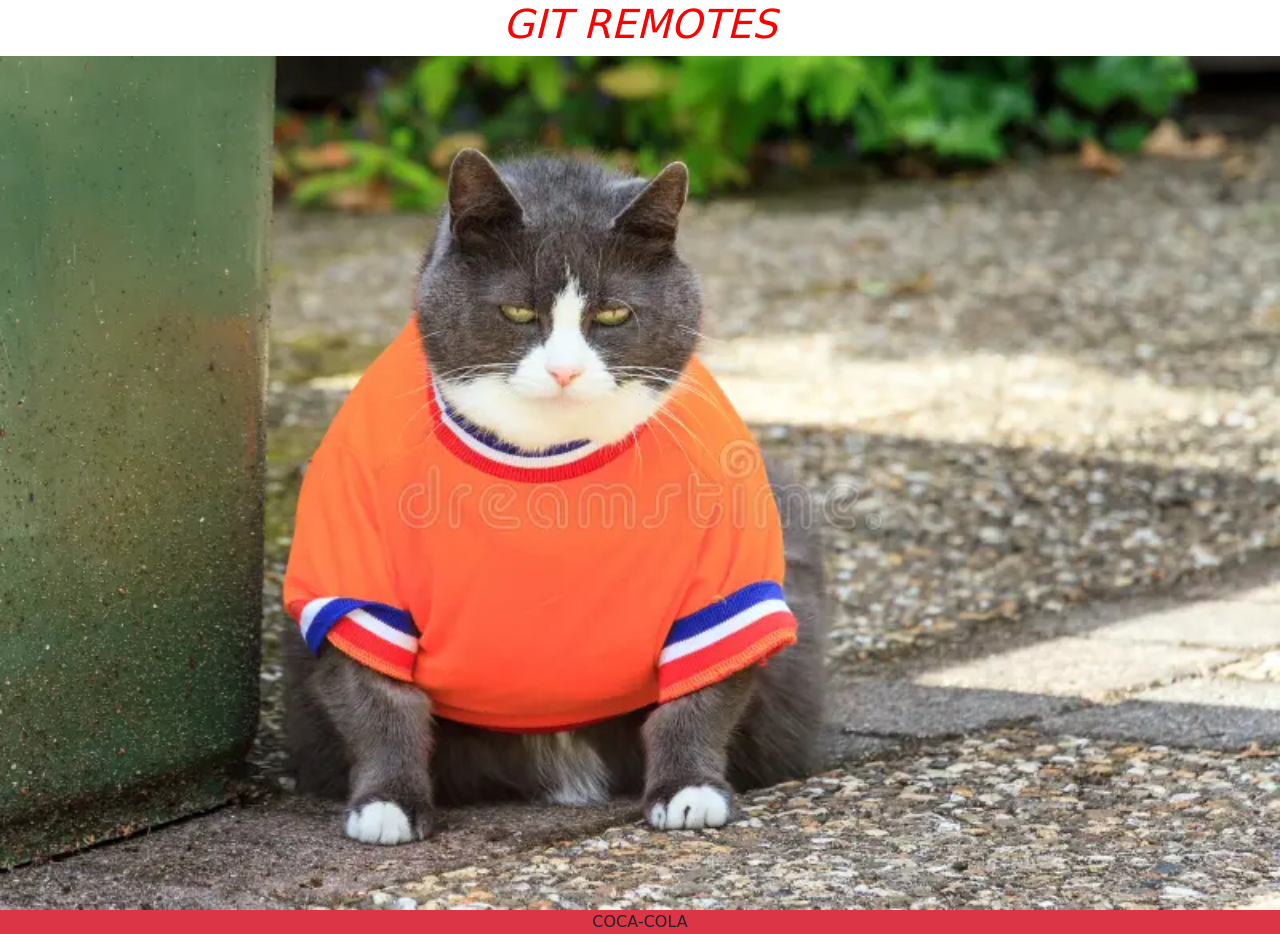
<file: index.html>
<!DOCTYPE html>
<html lang="en">
<head>
    <meta charset="UTF-8">
    <meta name="viewport" content="width=device-width, initial-scale=1.0">
    <link href="https://cdn.jsdelivr.net/npm/bootstrap@5.3.8/dist/css/bootstrap.min.css" rel="stylesheet" integrity="sha384-sRIl4kxILFvY47J16cr9ZwB07vP4J8+LH7qKQnuqkuIAvNWLzeN8tE5YBujZqJLB" crossorigin="anonymous">
    <link rel="stylesheet" href="./css/styles.css">
    <title>GIT</title>
</head>
<body>
    <h1>GIT REMOTES</h1>
    <div id="carouselExampleSlidesOnly" class="carousel slide" data-bs-ride="carousel">
      <div class="carousel-inner">
        <div class="carousel-item active">
          <img src="./images/gattoMaglietta.webp" class="d-block w-100" alt="...">
        </div>
        <div class="carousel-item">
          <img src="./images/sleepCat.webp" class="d-block w-100" alt="...">
        </div>
      </div>
    </div>
    <footer class="bg-danger text-center">COCA-COLA</footer>
    <script src="https://cdn.jsdelivr.net/npm/bootstrap@5.3.8/dist/js/bootstrap.bundle.min.js" integrity="sha384-FKyoEForCGlyvwx9Hj09JcYn3nv7wiPVlz7YYwJrWVcXK/BmnVDxM+D2scQbITxI" crossorigin="anonymous"></script>
</body>
</html>
</file>
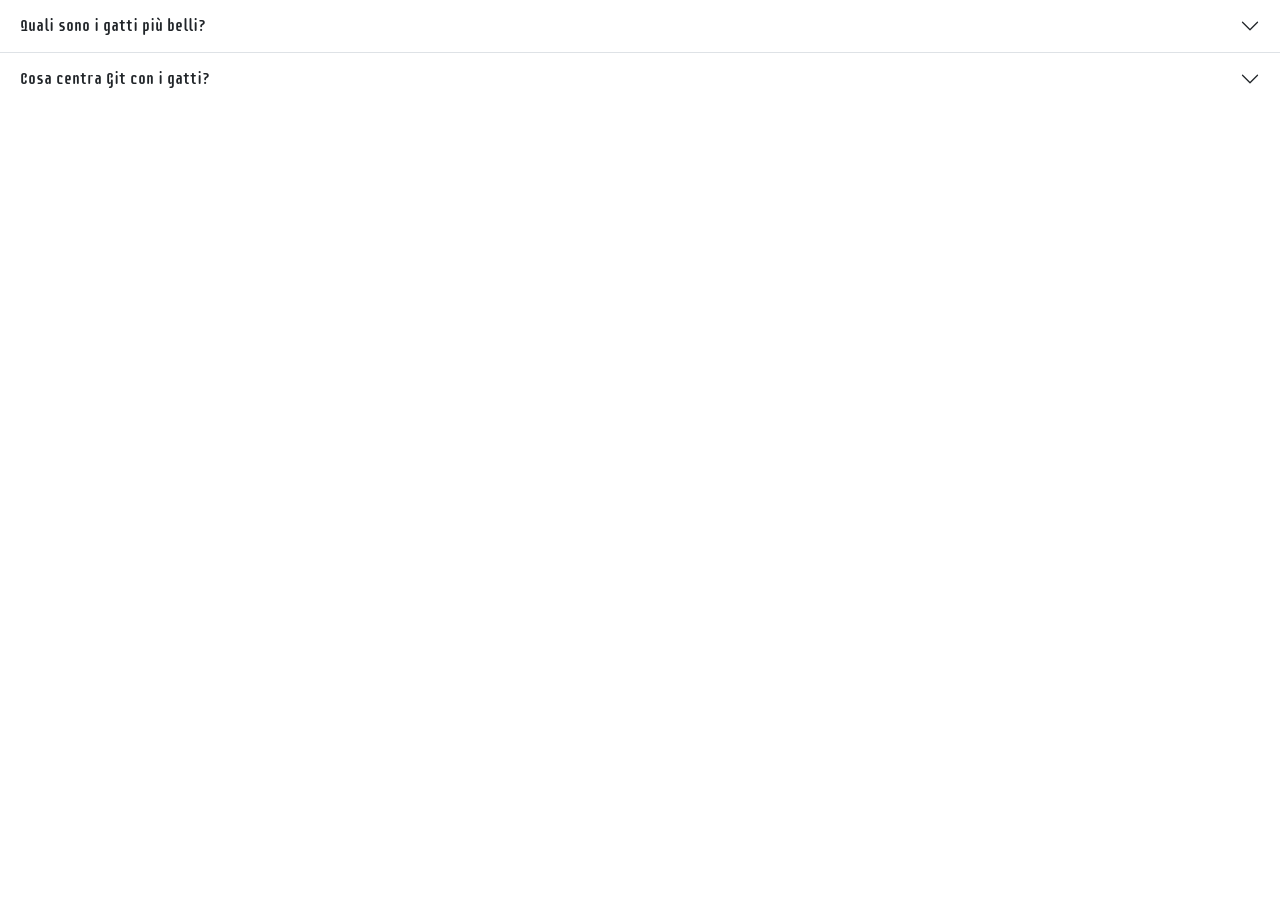
<file: faq.html>
<!DOCTYPE html>
<html lang="en">
<head>
    <meta charset="UTF-8">
    <meta name="viewport" content="width=device-width, initial-scale=1.0">
    <link href="https://cdn.jsdelivr.net/npm/bootstrap@5.3.8/dist/css/bootstrap.min.css" rel="stylesheet" integrity="sha384-sRIl4kxILFvY47J16cr9ZwB07vP4J8+LH7qKQnuqkuIAvNWLzeN8tE5YBujZqJLB" crossorigin="anonymous">
    <link rel="stylesheet" href="./css/styles.css">
    <title>FAQ</title>
</head>
<body>
    <div class="accordion accordion-flush" id="accordionFlushExample">
  <div class="accordion-item">
    <h2 class="accordion-header">
      <button class="accordion-button collapsed Font" type="button" data-bs-toggle="collapse" data-bs-target="#flush-collapseOne" aria-expanded="false" aria-controls="flush-collapseOne">
        Quali sono i gatti più belli?
      </button>
    </h2>
    <div id="flush-collapseOne" class="accordion-collapse collapse" data-bs-parent="#accordionFlushExample">
      <div class="accordion-body Font">Non ci sono gatti più belli, sono tutti stupendi</div>
    </div>
  </div>
  <div class="accordion-item">
    <h2 class="accordion-header">
      <button class="accordion-button collapsed Font" type="button" data-bs-toggle="collapse" data-bs-target="#flush-collapseTwo" aria-expanded="false" aria-controls="flush-collapseTwo">
        Cosa centra Git con i gatti?
      </button>
    </h2>
    <div id="flush-collapseTwo" class="accordion-collapse collapse" data-bs-parent="#accordionFlushExample">
      <div class="accordion-body Font">Assolutamente nulla, semplicemente i gatti sono belli e stanno bene ovunque</div>
    </div>
  </div>
</div>




    <script src="https://cdn.jsdelivr.net/npm/bootstrap@5.3.8/dist/js/bootstrap.bundle.min.js" integrity="sha384-FKyoEForCGlyvwx9Hj09JcYn3nv7wiPVlz7YYwJrWVcXK/BmnVDxM+D2scQbITxI" crossorigin="anonymous"></script>
</body>
</html>
</file>
<file: css/styles.css>
@import url('https://fonts.googleapis.com/css2?family=Supermercado+One&display=swap');
h1{
    color: red;
    font-style: italic;
    text-align: center;
}
.Font{
    font-family: "Supermercado One", sans-serif;
    font-weight: 400;
    font-style: normal;
}
</file>
